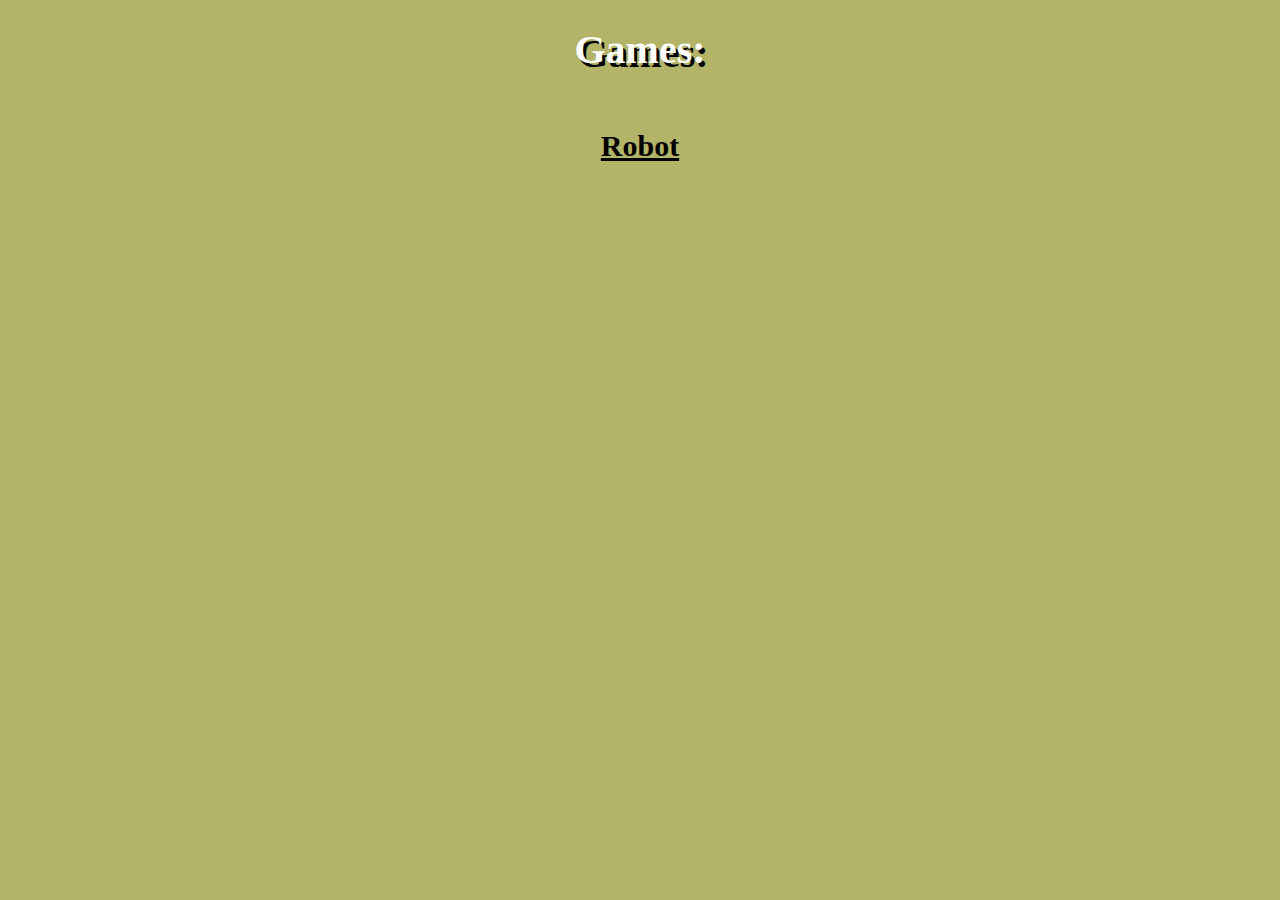
<file: index.html>
<!DOCTYPE HTML>
<html>
    <head>
        <title>
            MisterLs4566
        </title>
        <link rel = "stylesheet" href="style.css">
        <script>
        </script>
        <meta name=viewport content="width=device-width, initial-scale=1">        
        <meta charset = "utf-8">
    </head>
    <body>
        <br><h1>Games: </h1><br>
        <br><h2><a href="Robot/main.html">Robot</a></h2><br>
    </body>
</html>
</file>
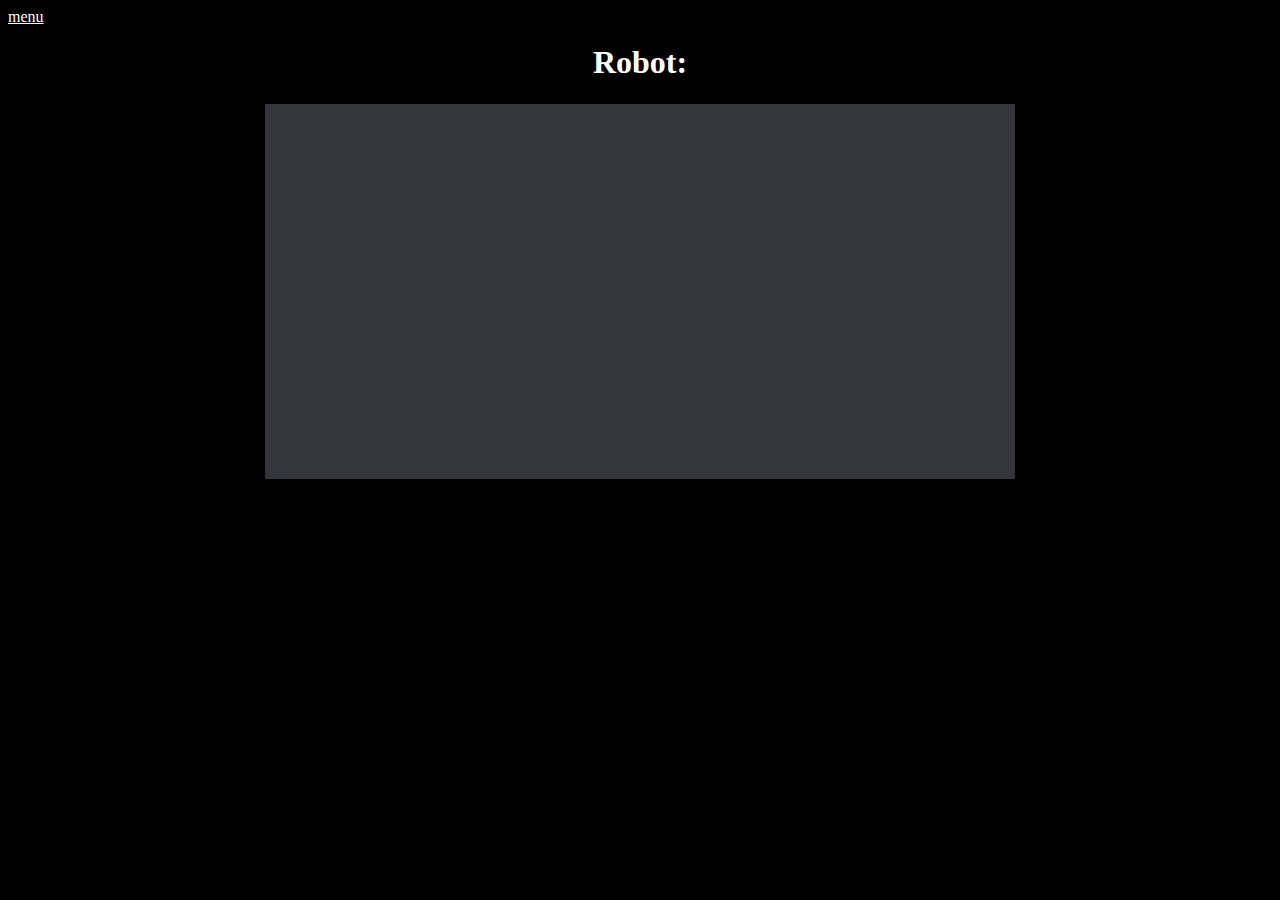
<file: Robot/main.html>
<!DOCTYPE HTML>
<html>
    <head>
        <title>
            MisterLs4566
        </title>
        <link rel = "stylesheet" href="style.css">
        <meta charset = "utf-8">
    </head>
    <body>
        <a href="../index.html">menu</a><br>
        <br><h1>Robot: </h1><br>
        <div id="game">
        <canvas id="canvas" onmousedown= "game.mouse_()" width="750" height="375">
        </canvas>
        <div>
    </body>
    <script src="script.js"></script>
</html>
</file>
<file: style.css>
h1
{
    font-family:Georgia, 'Times New Roman', Times, serif, Times, serif; margin: 0; color: rgb(255, 255, 255); text-shadow: rgb(0, 0, 0) 3px 4px;text-align: center; font-size: 40px;
}
a
{
    color: rgb(0, 0, 0); text-align: center; font-family:Georgia, 'Times New Roman', Times, serif, Times, serif;margin: 0; font-size: 30px
}
h2
{
    text-align: center;
}
body
{
    color: blue; background-color: rgb(179, 180, 104); background-size: 100%;
}
</file>
<file: Robot/style.css>
h1{font-family:Georgia, 'Times New Roman', Times, serif, Times, serif; margin: 0; font-size: 75; color: rgb(255, 255, 255); text-shadow: rgb(0, 0, 0) 3px 4px; text-align: center; user-select: none;}
a{color: rgb(255, 255, 255); text-align: center; font-family:Georgia, 'Times New Roman', Times, serif, Times, serif;margin: 0; font-size: 60}
h2{text-align: center;}
body{background-color: rgb(0, 0, 0); background-size: 100%;}
canvas{background-color: rgb(51, 54, 59); border:solid 5px #000000; user-select: none; -moz-user-select: none; -khtml-user-select: none;}
#game{text-align: center;}
</file>
